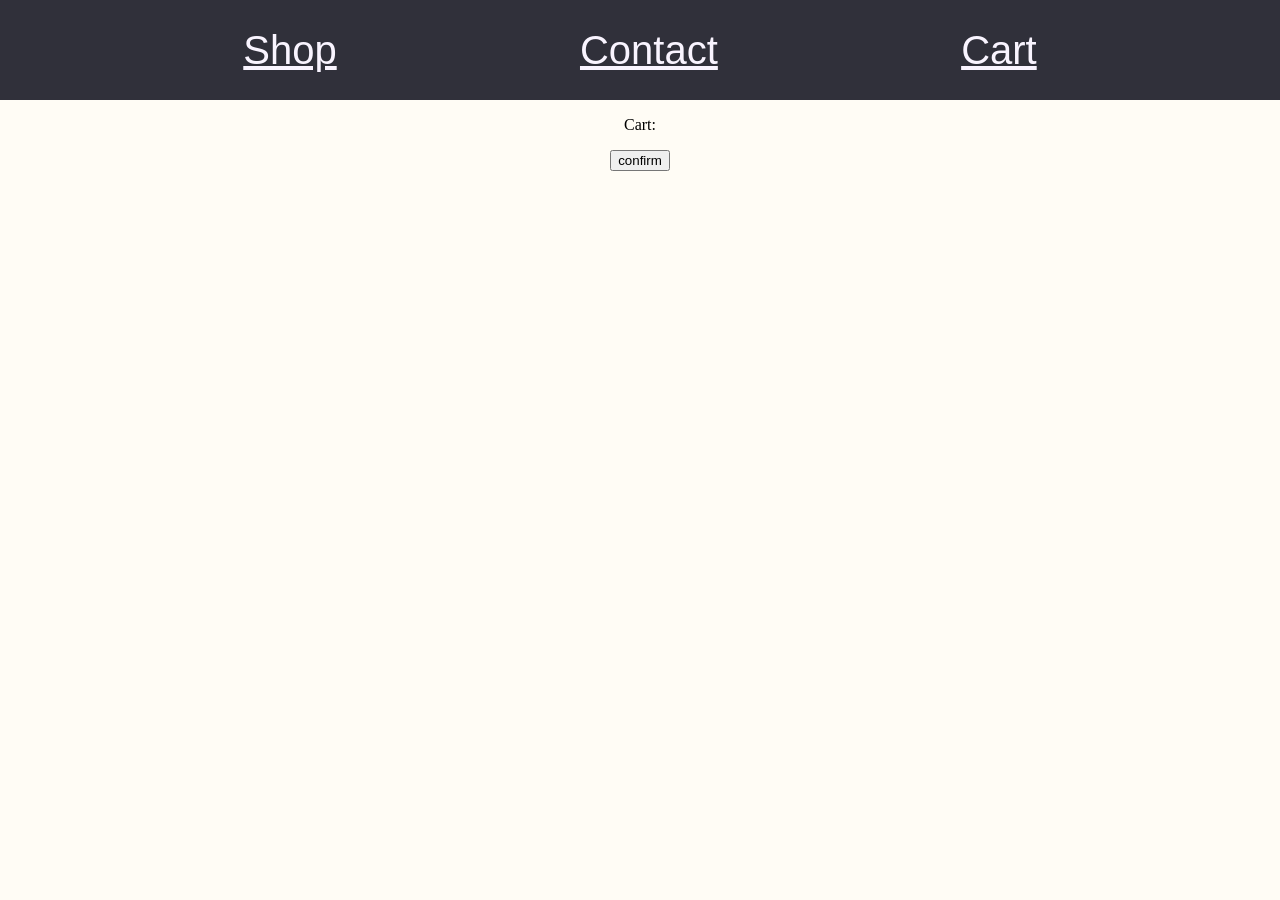
<file: index.html>
<html lang="">
    <head>
        <title>Shop</title>
        <link rel="stylesheet" href="./shop_style.css">
    </head>
    <body>
        <div class="menu-bar">
          <a href="">Shop</a>
          <a href="">Contact</a>
          <a href="">Cart</a>
        </div>
        <div id="product-cards-container">
          
        </div>
        <div id="cart">
          <button id="confirm-button">
            confirm
          </button>
          <p id="products-count">Cart: </p>
        </div>
        <script type="text/javascript" src="./main.js"></script>
    </body>
</html>
</file>
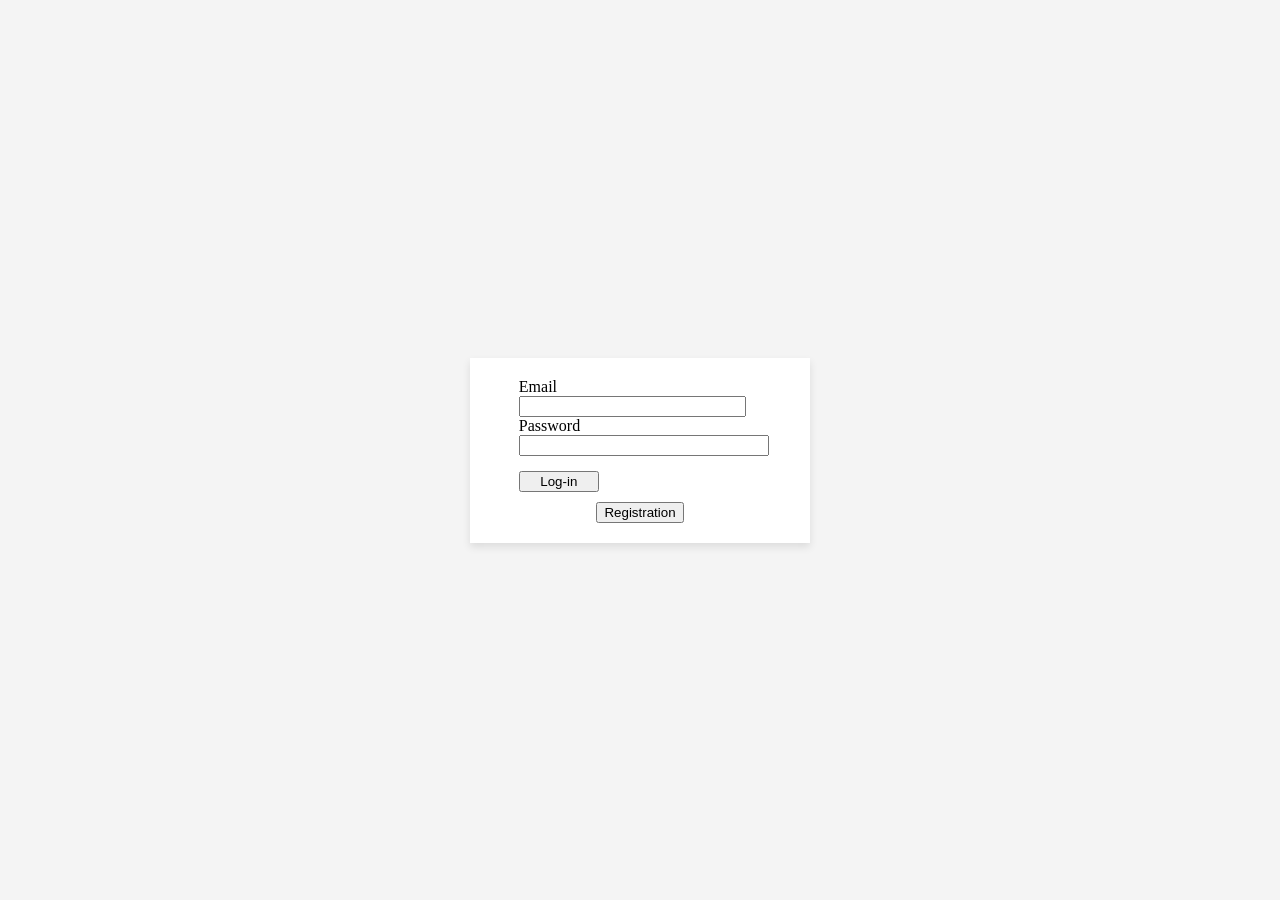
<file: login.html>
<!DOCTYPE html>
<html lang="en">
<head>
  <meta charset="UTF-8">
  <meta name="viewport" content="width=device-width, initial-scale=1.0">
  <link rel="stylesheet" href="./style.css">
  <title>Login</title>
</head>
<body>
  <div class="authentication-frame">
    <form action="http://localhost:8000/login" method="POST">
      <div>
        <label for="say">Email</label>
        <input name="email" id="email" value="" />
      </div>
      <div>
        <label for="to">Password</label>
        <input name="password" id="password" value="" />
      </div>
      <div class="authentication-buttons">
        <button type="submit">Log-in</button>
      </div>
    </form>
    <button>Registration</button>
  </div>
  
</body>
</html>
</file>
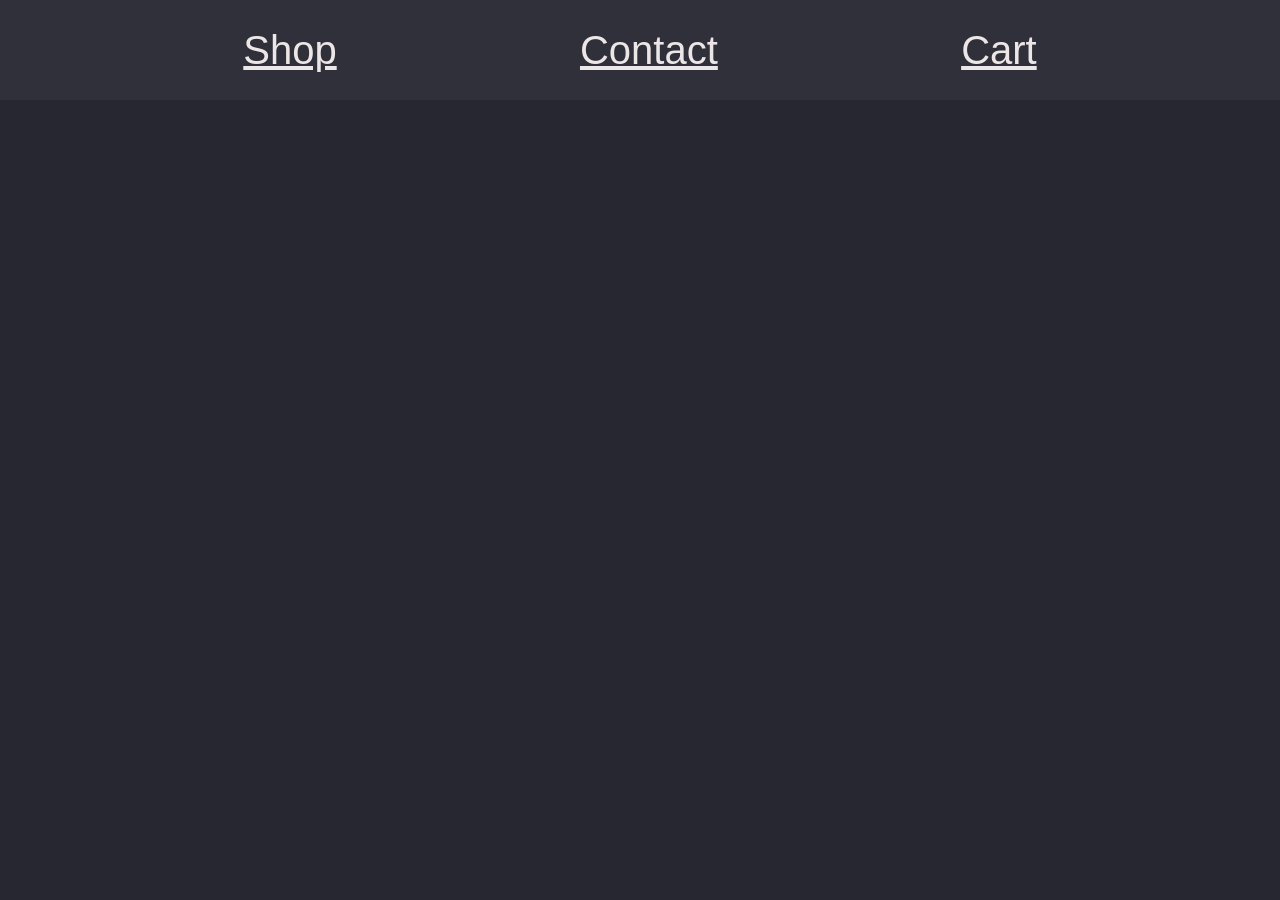
<file: order.html>
<!DOCTYPE html>
<html lang="en">
<head>
  <meta charset="UTF-8">
  <meta name="viewport" content="width=device-width, initial-scale=1.0">
  <title>Document</title>
  <link rel="stylesheet" href="./order_style.css">
</head>
<body>
  <div class="menu-bar">
    <a href="">Shop</a>
    <a href="">Contact</a>
    <a href="">Cart</a>
  </div>
  <div class="body-container">
    <div class="products-container">
      <div class="product">
        
      </div>
    </div>
    <div calss="checkout-container">

    </div>
  </div>
</body>
</html>
</file>
<file: shop_style.css>
body{
  margin: 0;
  background-color: #fffcf5;
}

#product-cards-container{
  display: flex;
  justify-content: space-evenly;
}

.product-card{
  width: 400px;
  background-color: #202020;
  font-family: Arial, Helvetica, sans-serif;
  text-align: center;
  color: rgb(255, 255, 255);
}
.product-image{
  background-color: #482a2a;
  display:flex;
  width: 200px;
  height: 200px;
  justify-content: center;
  
}
.product-card img{
  object-fit: cover;
}
.product-card h1{
  font-size: 40px;
  
}
.product-card button{
  border: none;
  outline: 0;
  padding: 12px;
  color: white;
  background-color: #000;
  text-align: center;
  cursor: pointer;
  width: 100%;
  font-size: 18px;

}

.menu-bar{
  width: 100%;
  height: 100px;
  background-color: #30303a;
  display: flex;
  justify-content: space-evenly;
  align-items: center;
}
.menu-bar a{
  font-size: 40px;
  font-family: Arial, Helvetica, sans-serif;
  color: #f9f4ff;

}

#cart {
  display: flex;
  align-items: center;
  justify-content: center;
  flex-direction: column-reverse;
}
</file>
<file: style.css>
body, html {
  height: 100%; /* Задаем полную высоту для body и html */
  margin: 0;
  display: flex;
  justify-content: center; /* Горизонтальное центрирование */
  align-items: center; /* Вертикальное центрирование */
  background: #f4f4f4; /* Фон страницы для визуального различия */
}

.authentication-frame {
  display: flex;
  flex-direction: column;
  align-items: center;
  width: 300px;
  padding: 20px;
  background: white; /* Фон формы */
  box-shadow: 0 4px 8px rgba(0,0,0,0.1); /* Тень для формы */
}

.authentication-frame form {
  display: flex;
  flex-direction: column; /* Устанавливает направление элементов в столбец */
  align-items: flex-start; /* Выравнивание элементов по левому краю */
  margin-bottom: 10px; /* Добавляет отступ между полями */
}

input {
  width: 100%; /* Позволяет input занимать всю ширину родительского div */
}
.authentication-buttons {
  margin-top: 15px;
  display: flex;
  justify-content: center; /* Центрирует кнопки горизонтально */
  flex-direction: row; /* Должно располагать кнопки в одну линию */
}
.authentication-buttons button{
  width: 80px;
}
</file>
<file: order_style.css>
body{
  margin: 0;
  background-color: #262730;
}
.menu-bar{
  width: 100%;
  height: 100px;
  background-color: #30303a;
  display: flex;
  justify-content: space-evenly;
  align-items: center;
}
.menu-bar a{
  font-size: 40px;
  font-family: Arial, Helvetica, sans-serif;
  color: #ede6e6;

}
</file>
